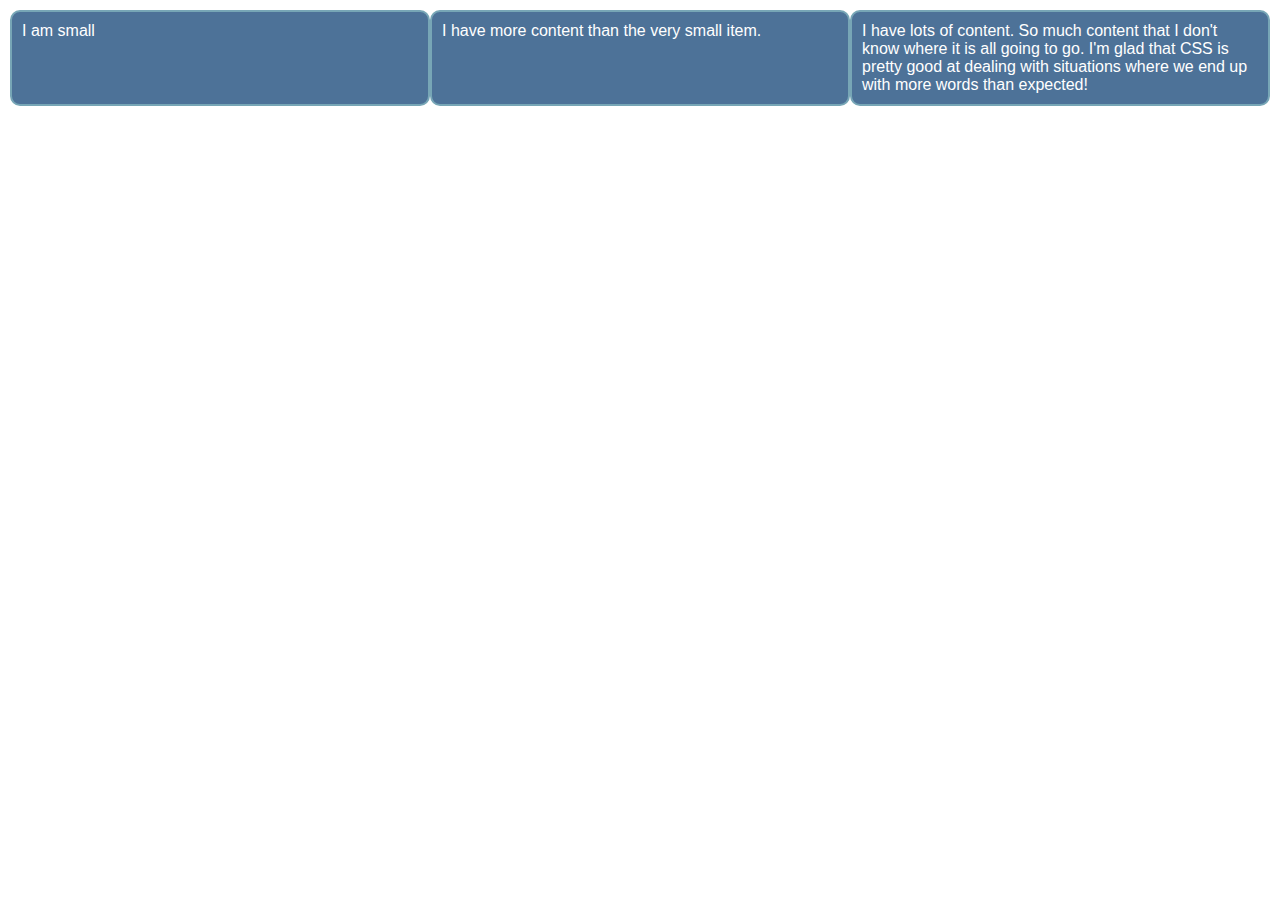
<file: flex exercise 2/index.html>
<!DOCTYPE html>
<html lang="en">
  <head>
    <meta charset="UTF-8" />
    <meta http-equiv="X-UA-Compatible" content="IE=edge" />
    <meta name="viewport" content="width=device-width, initial-scale=1.0" />
    <link rel="stylesheet" href="./css/style.css" />
    <title>Document</title>
  </head>
  <body>
    <ul>
      <li>I am small</li>
      <li>I have more content than the very small item.</li>
      <li>
        I have lots of content. So much content that I don't know where it is
        all going to go. I'm glad that CSS is pretty good at dealing with
        situations where we end up with more words than expected!
      </li>
    </ul>
  </body>
</html>
</file>
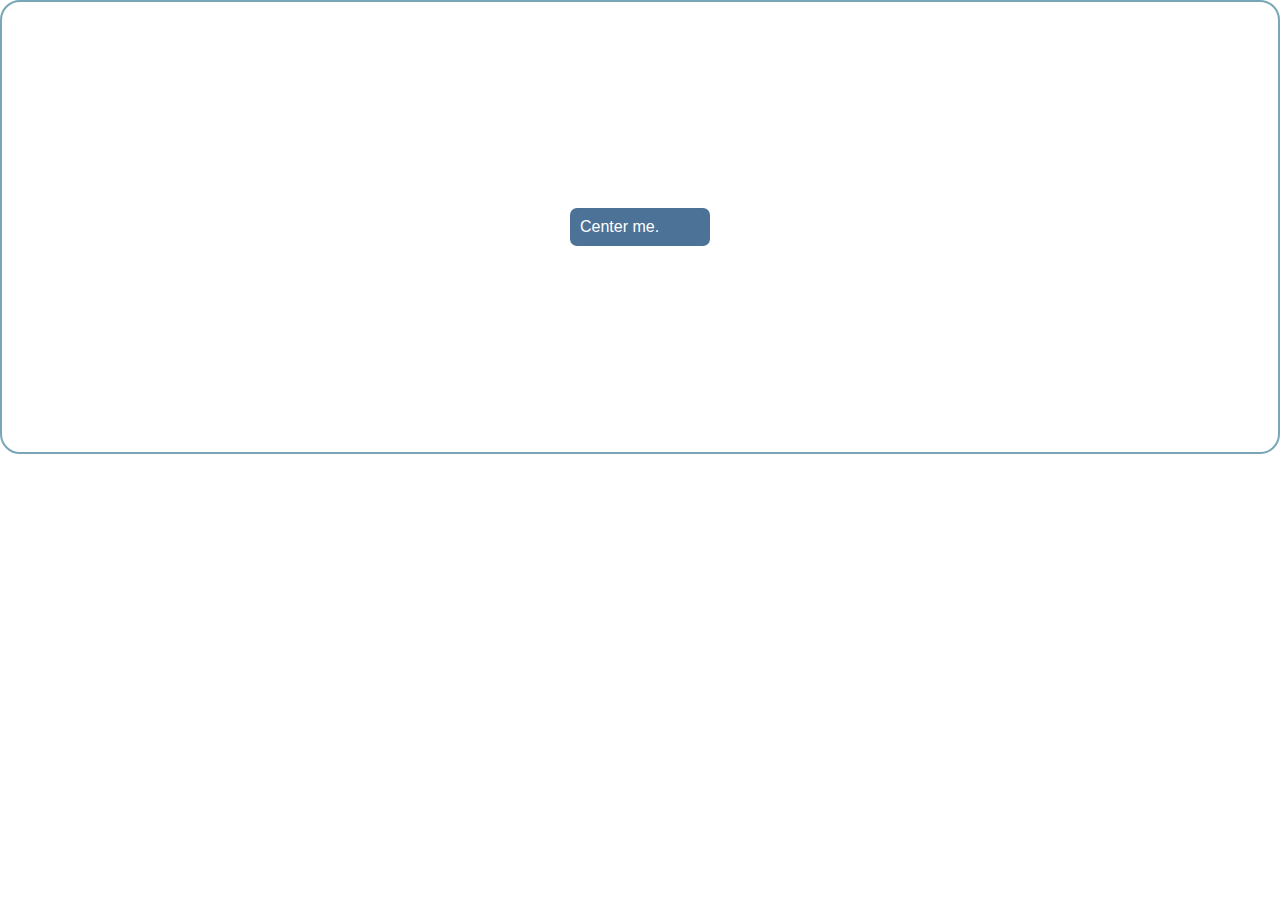
<file: flex exercise 3/index.html>
<!DOCTYPE html>
<html lang="en">
<head>
  <meta charset="UTF-8">
  <meta http-equiv="X-UA-Compatible" content="IE=edge">
  <meta name="viewport" content="width=device-width, initial-scale=1.0">
  <link rel="stylesheet" href="./css/style.css" class="css">
  <title>flex ex</title>
</head>
<body>
  <div class="container">
    <div class="text">Center me.</div>
  </div>
</body>
</html>
</file>
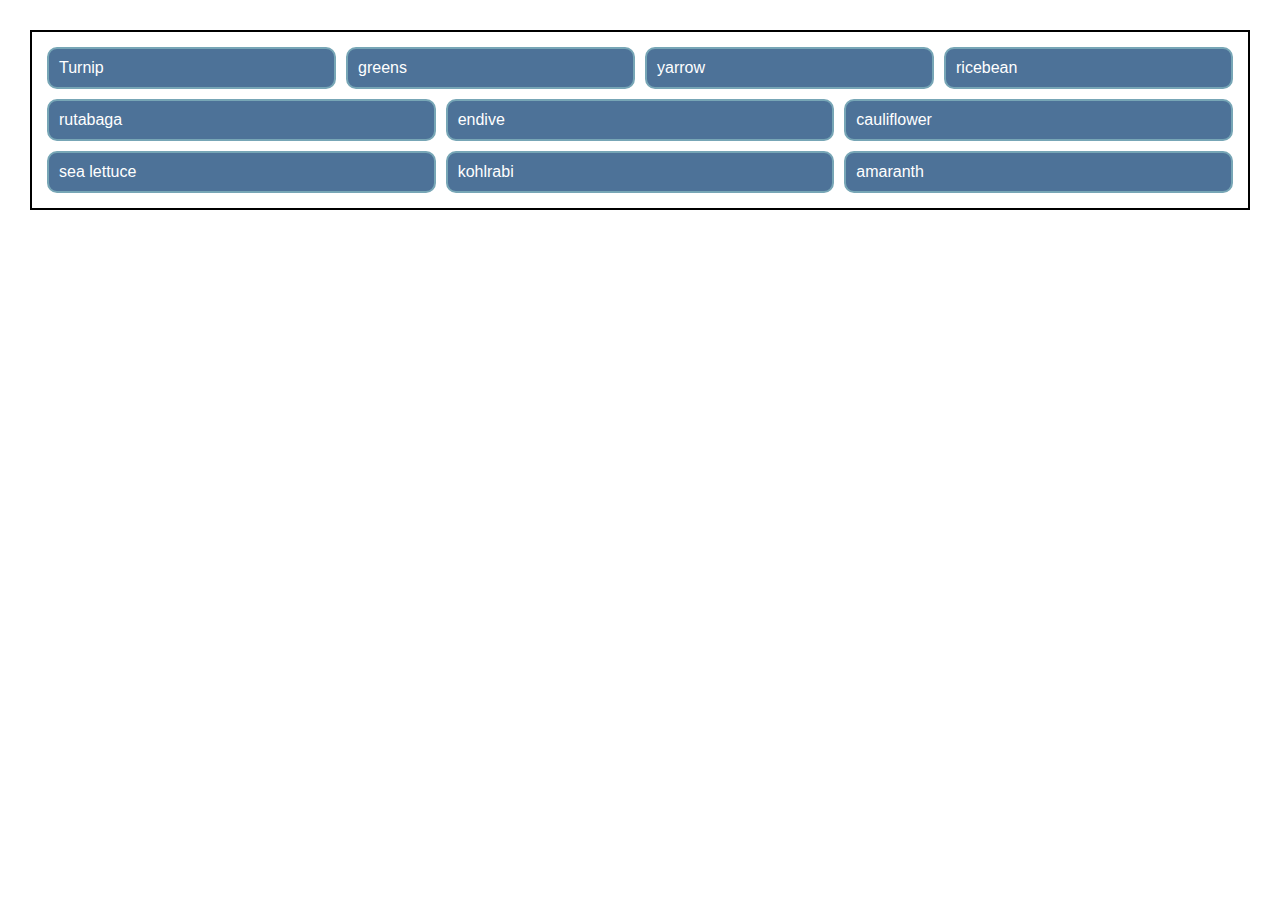
<file: flex exercise 4/index.html>
<!DOCTYPE html>
<html lang="en">
<head>
  <meta charset="UTF-8">
  <meta http-equiv="X-UA-Compatible" content="IE=edge">
  <meta name="viewport" content="width=device-width, initial-scale=1.0">
  <title>Document</title>
  <link rel="stylesheet" href="./css/style.css" class="css">
</head>
<body>
  <ul>
    <div class="container-1">
      <li>Turnip</li>
      <li>greens</li>
      <li>yarrow</li>
      <li>ricebean</li>
    </div>
    <div class="container-2">
      <li>rutabaga</li>
      <li>endive</li>
      <li>cauliflower</li>
    </div>
    <div class="container-3">
      <li>sea lettuce</li>
      <li>kohlrabi</li>
      <li>amaranth</li>
    </div>
  </ul>
</body>
</html>
</file>
<file: flex exercise 2/css/style.css>
* {
  padding: 0;
  margin: 0;
  font-family: Anal, Helvetica, sans-senf;
}

li {
  border: 2px solid rgb(119, 166, 182);
  border-radius: 10px;
  padding: 10px;
  background: rgb(77, 114, 152);
  color: white;
  flex: 1;
}

ul {
  display: flex;
  margin: 10px;
  list-style-type: none;
}
</file>
<file: flex exercise 3/css/style.css>
* {
  padding: 0;
  margin: 0;
}

body {
  font-family: Anal, Helvetica, sans-senf;
  display: flex;
}

.container{
  display: flex;
  flex: 1;
  border: 2px solid rgb(119, 166, 182);
  border-radius: 20px;
  float: left;
  height:50vh;
  justify-content:center;
  align-items: center;
}

.text {
  display: flex;
  background: rgb(77, 114, 152);
  padding: 10px;
  border-radius:7px;
  width: 120px;
  color: white;
  margin: auto;
}
</file>
<file: flex exercise 4/css/style.css>
*{
  padding:0;
  margin:0;
  font-family: Anal, Helvetica, sans-senf;
}

ul{
  display: flex;
  flex-direction: column;
  margin: 30px;
  padding:10px;;
  border:2px solid black;
}
li{
  color: white;
  background: rgb(77, 114, 152);
  border: 2px solid rgb(119, 166, 182);
  border-radius: 10px;
  padding:10px;
  margin: 5px;
  width:60%;
  list-style-type: none;
}
.container-1{
  display: flex;
  flex-direction: row;
  justify-content: space-between;
}
.container-2{
  display: flex;
  flex-direction: row;
  justify-content: space-between;
}
.container-3{
  display: flex;
  flex-direction: row;
  justify-content: space-between;
}
</file>
